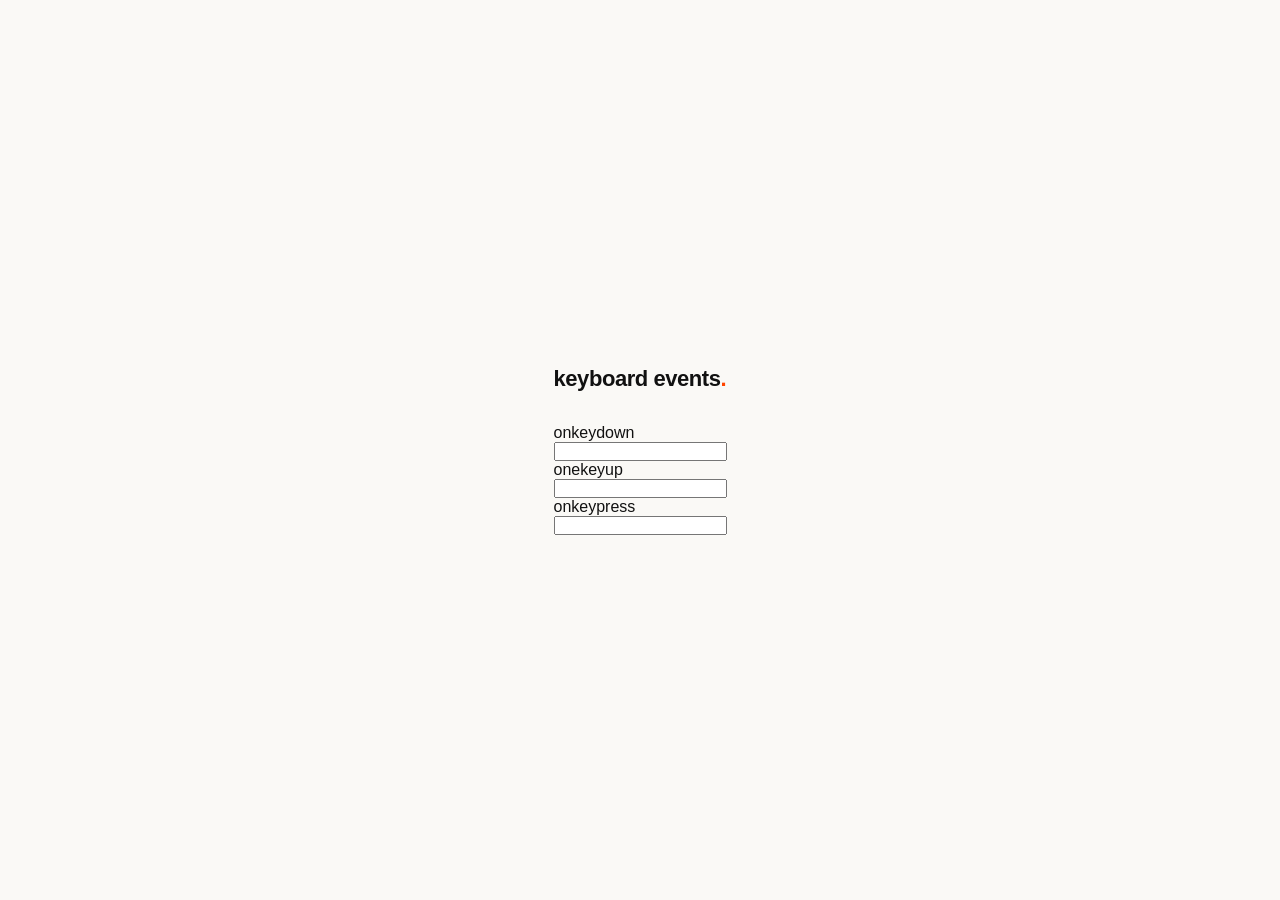
<file: keyboardevent.html>
<!DOCTYPE html>
<html lang="en">
<head>
    <meta charset="UTF-8">
    <meta name="viewport" content="width=device-width, initial-scale=1.0">
    <title>Document</title>
    <link rel="stylesheet" href="keyboardevent.css">
</head>
<body>
    <div id ="form ">
        <h1 id = "h1"> Keyboard Events</h1>
        <p>onkeydown</p>
        <input type = "text" onkeydown = "document.getElementById('form').style.background = this.value ">
        <p> onekeyup</p>
        <input type = "text" onkeyup = "document.getElementById('form').style.background = this.value ">
        <p> onkeypress</p>
        <input type = "text" onkeypress = "document.getElementById('form').style.background = this.value ">
    </div> 
    
</body>
</html>
</file>
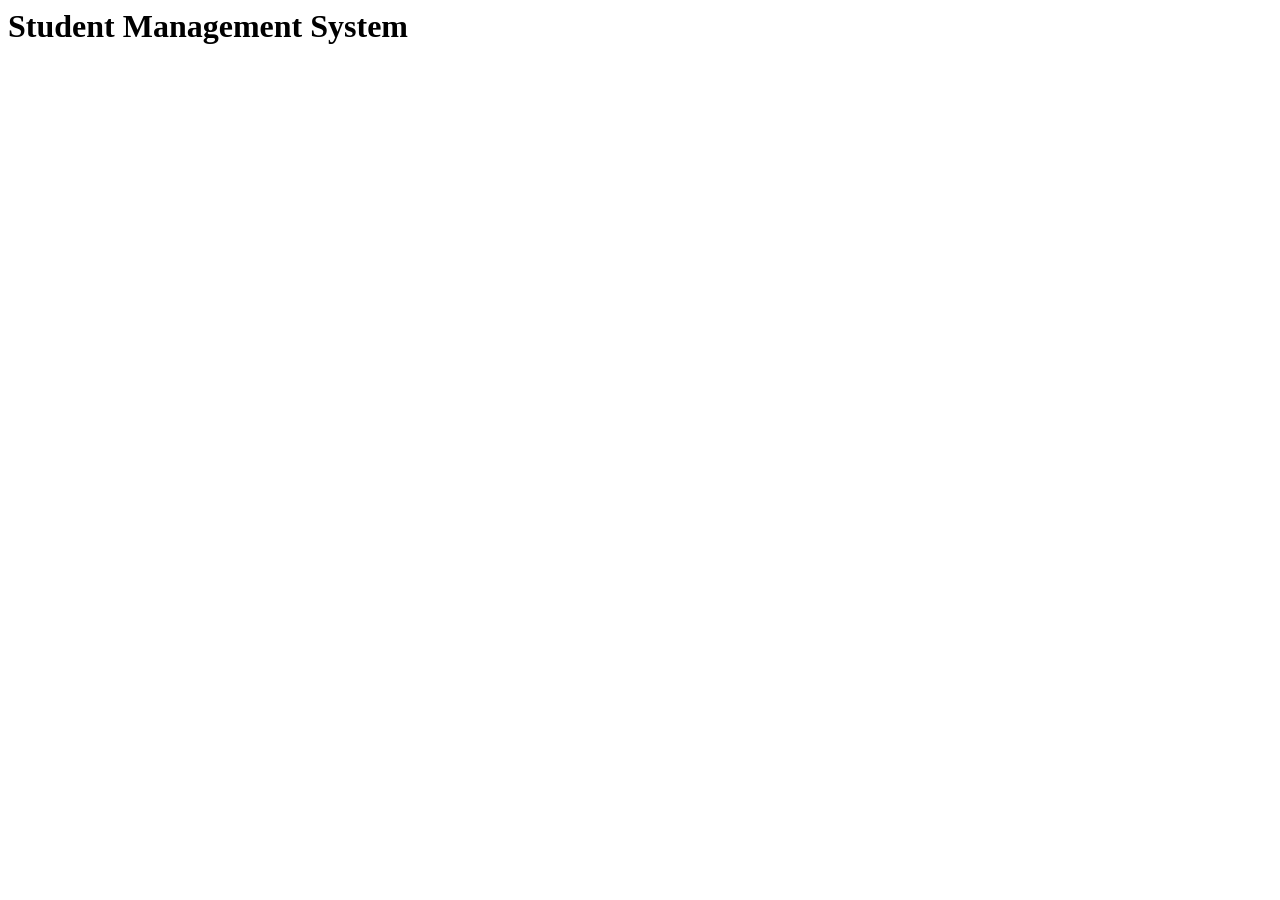
<file: lec5.html>
<!-- <!DOCTYPE html>
<html>
<body>

<script>
function multiply(a, b) {
    return a * b;
}

let a = prompt("Enter first number:");
let b = prompt("Enter second number:");

let result = multiply(Number(a), Number(b));

document.write("Result = " + result);
</script>

</body>
</html-->


<!-- // student management system with the help of javascript -->

<html>
    <body>

        <h1>Student Management System</h1>
        
        <script>
           let studentName = prompt("Enter student name:");
              let studentAge = prompt("Enter student age:");
              let studentRollNumber = prompt("Enter student roll number:");
                document.write("Student Name: " + studentName + "<br>");

                enter m1 = prompt("Enter marks of subject 1:");
                enter m2 = prompt("Enter marks of subject 2:");
                enter m3 = prompt("Enter marks of subject 3:");
                enter m4 = prompt ("Enter marks of subject 4:");
                enter m5 = prompt("Enter marks of subject 5:");
                let total = Number(m1) + Number(m2) + Number(m3) + Number(m4) + Number(m5);
                let percentage = (total / 500) * 100 ;
                 let grade = if (percentage >= 90) {
                    "A+";
                } else if (percentage >= 80) {
                    "A";
                } else if (percentage >= 70) {
                    "B";
                } else if (percentage >= 60) {
                    "C";
                } else if (percentage >= 50) {  
                    "D";
                } else {
                    "F";
                }
                document.write("Total Marks: " + total + "<br>");
                document.write("Percentage: " + percentage + "%<br>");
                document.write("Grade: " + grade);
            
            
        </script>
    </body>
</html>
</file>
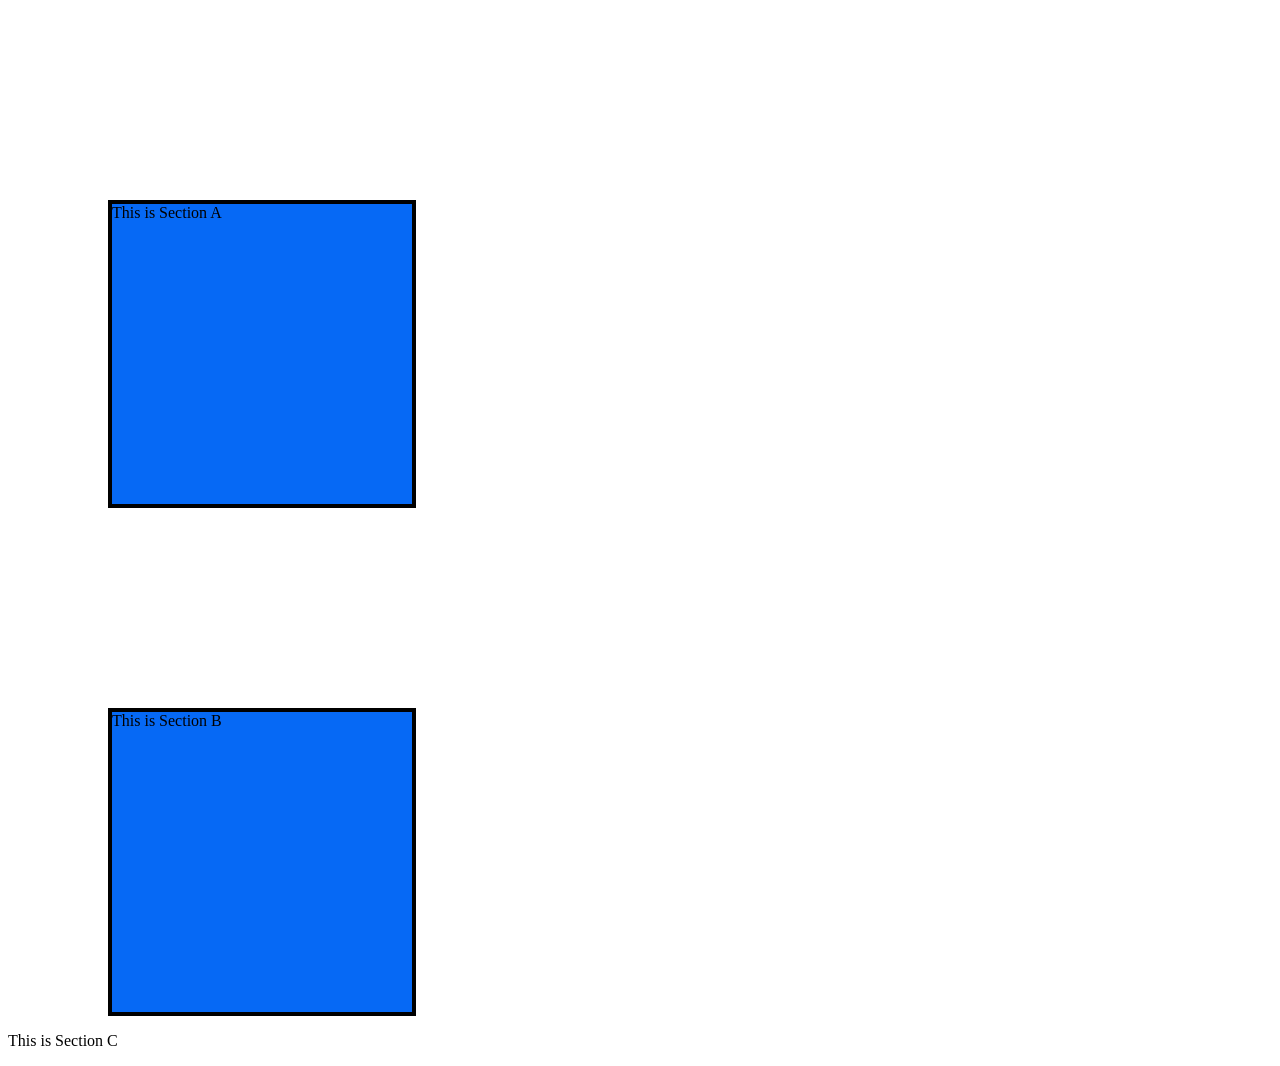
<file: mouseevent.html>
<!DOCTYPE html>
<html lang="en">
<head>
    <meta charset="UTF-8">
    <meta name="viewport" content="width=device-width, initial-scale=1.0">
    <title>Mouse Events</title>
    <style>
    #box {
        height : 300px;
        width : 300px; 
        background-color : rgb(6, 105, 245);
        margin : 200px 0 0 100px;
        border : 4px solid black;
    }

    #box1 {
        height : 300px;
        width : 300px; 
        background-color : rgb(6, 105, 245);
        margin : 200px 0 0 100px;
        border : 4px solid black;
    }
    

    </style>
    <script>
        function eventcall(){
            alert("These are the mouse events");
        }
        function eventcall1(){
            alert("Mouse is over the box");
        }
    </script>
</head>
<body>
  <div id="box"  onmouseup="eventcall1()"   >This is Section A</div>  
  <div id = "box1" onmousedown="eventcall()" >This is Section B</div>

  <p id = "para" onmouseover="eventcall()" >This is Section C</p>
</body>
</html>
</file>
<file: keyboardevent.css>
* {
    box-sizing: border-box;
    margin: 0;
    padding: 0;
}

body {
   
    font-family: -apple-system, BlinkMacSystemFont, "Segoe UI", Roboto, Helvetica, Arial, sans-serif;
    background-color: #faf9f6; 
    color: #111111;
    display: flex;
    justify-content: center;
    align-items: center;
    min-height: 100vh;
    padding: 20px;
}


#form {
    background: #ffffff;
    width: 100%;
    max-width: 440px;
    padding: 48px;
    
    border: 1px solid #e5e5e0;
    border-radius: 6px;
    box-shadow: 0 12px 34px -10px rgba(0, 0, 0, 0.04), 
                0 4px 12px -4px rgba(0, 0, 0, 0.02);
}


#h1 {
    font-size: 22px;
    font-weight: 700;
    letter-spacing: -0.02em; 
    color: #111111;
    margin-bottom: 32px;
    text-transform: lowercase; 
}

#h1::after {
    content: ".";
    color: #ff4500; 
}


#form p {
    font-size: 11px;
    font-weight: 700;
    text-transform: uppercase;
    letter-spacing: 0.08em;
    color: #666663;
    margin-bottom: 8px;
    
    font-family: "SFMono-Regular", Consolas, "Liberation Mono", Menlo, monospace;
}


#form input[type="text"] {
    width: 100%;
    height: 46px;
    padding: 0 16px;
    margin-bottom: 24px;
    background-color: #ffffff;
    border: 1.5px solid #e5e5e0;
    border-radius: 4px;
    font-size: 15px;
    color: #111111;
    outline: none;
    /
    transition: border-color 0.15s cubic-bezier(0.4, 0, 0.2, 1), 
                box-shadow 0.15s cubic-bezier(0.4, 0, 0.2, 1);
}


#form input[type="text"]:hover {
    border-color: #b5b5b0;
}

#form input[type="text"]:focus {
    border-color: #111111; 
    background-color: #ffffff;
    
    box-shadow: 0 0 0 3px rgba(17, 17, 17, 0.06);
}


#form input[type="text"]:last-of-type {
    margin-bottom: 0;
}
</file>
